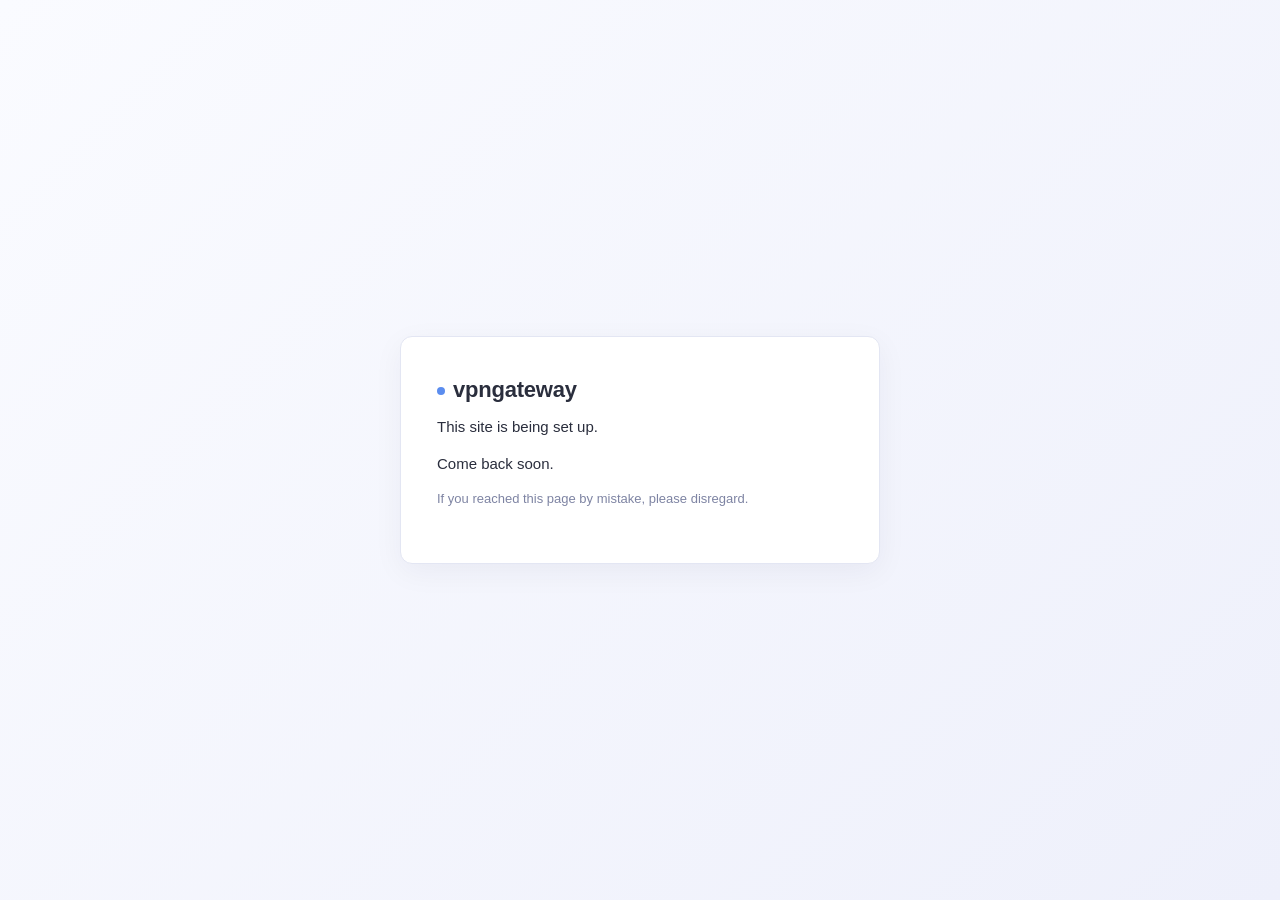
<file: nginx/stub/index.html>
<!doctype html>
<html lang="en">
<head>
  <meta charset="utf-8">
  <meta name="viewport" content="width=device-width,initial-scale=1">
  <title>vpngateway — under construction</title>
  <style>
    :root { color-scheme: light dark; }
    * { box-sizing: border-box; }
    html, body { margin: 0; padding: 0; height: 100%; }
    body {
      font-family: -apple-system, BlinkMacSystemFont, "Segoe UI", Roboto,
                   "Helvetica Neue", Arial, sans-serif;
      background: linear-gradient(135deg, #fafbff 0%, #eef0fb 100%);
      color: #2a2e3d;
      display: flex;
      align-items: center;
      justify-content: center;
      padding: 32px;
    }
    @media (prefers-color-scheme: dark) {
      body { background: linear-gradient(135deg, #14161e 0%, #1c1f2e 100%); color: #d7d9e3; }
      .card { background: #1d2030; border-color: #2a2e44; }
      .muted { color: #7e84a3; }
    }
    .card {
      max-width: 480px;
      width: 100%;
      background: #fff;
      border: 1px solid #e3e6f3;
      border-radius: 12px;
      padding: 40px 36px;
      box-shadow: 0 8px 30px rgba(20, 24, 60, 0.05);
    }
    h1 {
      font-size: 22px;
      font-weight: 600;
      margin: 0 0 12px;
      letter-spacing: -0.01em;
    }
    p { font-size: 15px; line-height: 1.55; margin: 0 0 14px; }
    .muted { color: #7e84a3; font-size: 13px; }
    .dot {
      display: inline-block;
      width: 8px;
      height: 8px;
      border-radius: 50%;
      background: #5b8def;
      margin-right: 8px;
      vertical-align: middle;
    }
  </style>
</head>
<body>
  <div class="card">
    <h1><span class="dot"></span>vpngateway</h1>
    <p>This site is being set up.</p>
    <p>Come back soon.</p>
    <p class="muted">If you reached this page by mistake, please disregard.</p>
  </div>
</body>
</html>
</file>
